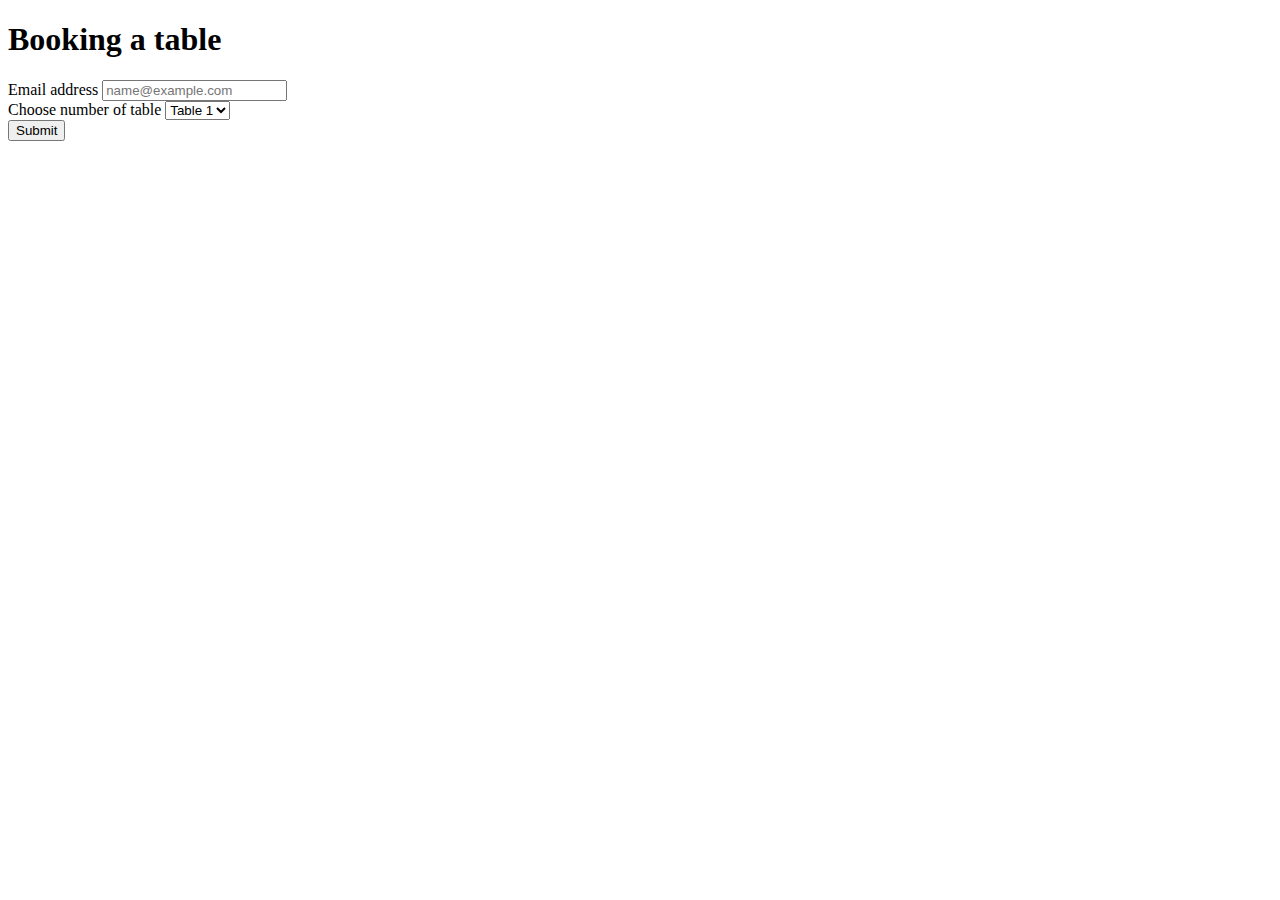
<file: form/index.html>
<!DOCTYPE html>
<html lang="en">
<head>
    <meta charset="UTF-8">
    <meta http-equiv="X-UA-Compatible" content="IE=edge">
    <meta name="viewport" content="width=device-width, initial-scale=1.0">
    <title>Form</title>
    <link href="https://cdn.jsdelivr.net/npm/bootstrap@5.0.2/dist/css/bootstrap.min.css" rel="stylesheet" integrity="sha384-EVSTQN3/azprG1Anm3QDgpJLIm9Nao0Yz1ztcQTwFspd3yD65VohhpuuCOmLASjC" crossorigin="anonymous">
</head>
<body>
    <div class="container">
        <div class="row d-flex justify-content-center mt-4">
            <div class="col-6">
                <h1>Booking a table</h1>
                <form action="">
                    <div class="mb-3">
                        <label for="exampleFormControlInput1" class="form-label">Email address</label>
                        <input type="email" class="form-control" id="exampleFormControlInput1" placeholder="name@example.com" required>
                    </div>
                    <div class="mb-3">
                        <label for="exampleFormControlTextarea1" class="form-label">Choose number of table</label>
                        <select class="form-select" aria-label="Default select example" required>
                            <option value="1" selected>Table 1</option>
                            <option value="2">Table 2</option>
                            <option value="3">Table 3</option>
                            <option value="4">Table 4</option>
                        </select>
                    </div>
                    <button class="btn btn-primary">Submit</button>
                </form>
            </div>
        </div>
    </div>
    <script src="https://cdn.jsdelivr.net/npm/@popperjs/core@2.9.2/dist/umd/popper.min.js" integrity="sha384-IQsoLXl5PILFhosVNubq5LC7Qb9DXgDA9i+tQ8Zj3iwWAwPtgFTxbJ8NT4GN1R8p" crossorigin="anonymous"></script>
    <script src="https://cdn.jsdelivr.net/npm/bootstrap@5.0.2/dist/js/bootstrap.min.js" integrity="sha384-cVKIPhGWiC2Al4u+LWgxfKTRIcfu0JTxR+EQDz/bgldoEyl4H0zUF0QKbrJ0EcQF" crossorigin="anonymous"></script>
<script src="https://cdn.jsdelivr.net/npm/bootstrap@5.0.2/dist/js/bootstrap.bundle.min.js" integrity="sha384-MrcW6ZMFYlzcLA8Nl+NtUVF0sA7MsXsP1UyJoMp4YLEuNSfAP+JcXn/tWtIaxVXM" crossorigin="anonymous"></script>
</body>
</html>
</file>
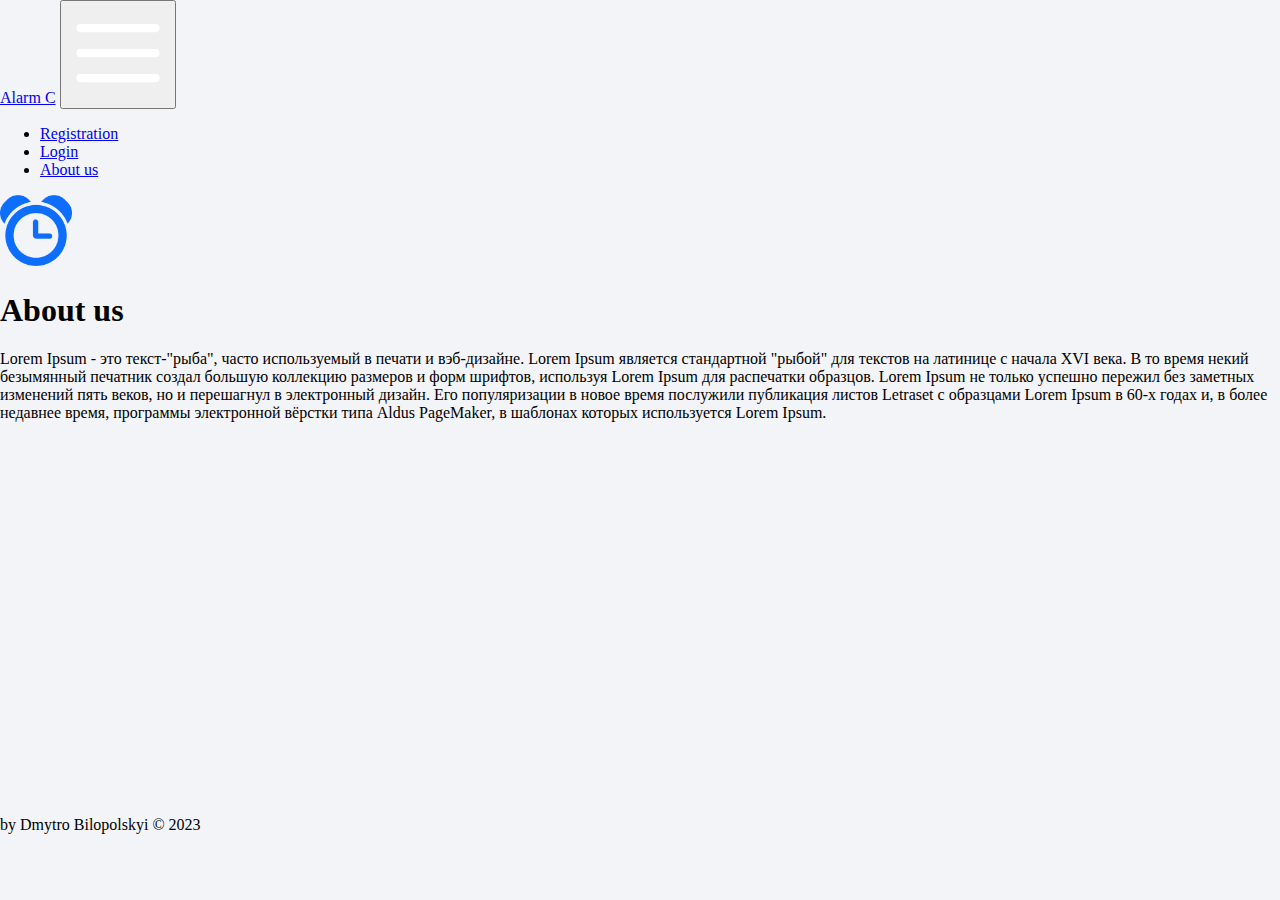
<file: lab1/about.html>
<!DOCTYPE html>
<html lang="en">
<head>
    <meta charset="UTF-8">
    <meta http-equiv="X-UA-Compatible" content="IE=edge">
    <meta name="viewport" content="width=device-width, initial-scale=1.0">
    <title>About</title>
    <link href="https://cdn.jsdelivr.net/npm/bootstrap@5.3.0-alpha1/dist/css/bootstrap.min.css" rel="stylesheet" integrity="sha384-GLhlTQ8iRABdZLl6O3oVMWSktQOp6b7In1Zl3/Jr59b6EGGoI1aFkw7cmDA6j6gD" crossorigin="anonymous">
    <link rel="stylesheet" href="css/style.css">
    <link rel="icon" href="img/alarm.png">
</head>
<body>
    <div class="content">
        <div class="inside-content">
            
            <nav class="navbar bg-primary navbar-expand-lg" data-bs-theme="dark">
                <div class="container">
                <a class="navbar-brand" href="#">Alarm C</a>
                <button class="navbar-toggler" type="button" data-bs-toggle="collapse" data-bs-target="#navbarNavDropdown" aria-controls="navbarNavDropdown" aria-expanded="false" aria-label="Toggle navigation">
                    <img src="img/menu.png" class="navbar-toggler-icon" alt="">
                </button>
                <div class="collapse navbar-collapse" id="navbarNavDropdown">
                    <ul class="navbar-nav">
                        <li class="nav-item">
                            <a class="nav-link" href="registration.html">Registration</a>
                        </li>
                        <li class="nav-item">
                            <a class="nav-link" href="login.html">Login</a>
                        </li>
                        <li class="nav-item">
                            <a class="nav-link active" aria-current="page" href="about.html">About us</a>
                        </li>
                    </ul>
                </div>
                </div>
            </nav>
            <div class="container">
                <div class="row mt-5">
                    <div class="col-12 text-center">
                        <img class="mb-4" src="img/alarm.png" alt="" width="72">
                        <h1>About us</h1>
                        <p>Lorem Ipsum - это текст-"рыба", часто используемый в печати и вэб-дизайне. Lorem Ipsum является стандартной "рыбой" для текстов на латинице с начала XVI века. В то время некий безымянный печатник создал большую коллекцию размеров и форм шрифтов, используя Lorem Ipsum для распечатки образцов. Lorem Ipsum не только успешно пережил без заметных изменений пять веков, но и перешагнул в электронный дизайн. Его популяризации в новое время послужили публикация листов Letraset с образцами Lorem Ipsum в 60-х годах и, в более недавнее время, программы электронной вёрстки типа Aldus PageMaker, в шаблонах которых используется Lorem Ipsum.</p>
                    </div>
                </div>
            </div>
        </div>
    </div>
    <footer class="footer text-center">
        <p class="mt-5 mb-3 text-muted">by Dmytro Bilopolskyi © 2023</p>
    </footer>
        
</body>
<script src="https://cdn.jsdelivr.net/npm/@popperjs/core@2.11.6/dist/umd/popper.min.js" integrity="sha384-oBqDVmMz9ATKxIep9tiCxS/Z9fNfEXiDAYTujMAeBAsjFuCZSmKbSSUnQlmh/jp3" crossorigin="anonymous"></script>
<script src="https://cdn.jsdelivr.net/npm/bootstrap@5.3.0-alpha1/dist/js/bootstrap.min.js" integrity="sha384-mQ93GR66B00ZXjt0YO5KlohRA5SY2XofN4zfuZxLkoj1gXtW8ANNCe9d5Y3eG5eD" crossorigin="anonymous"></script>
<script src="https://code.jquery.com/jquery-3.6.3.min.js" integrity="sha256-pvPw+upLPUjgMXY0G+8O0xUf+/Im1MZjXxxgOcBQBXU=" crossorigin="anonymous"></script>
<script src="js/main.js"></script>
</html>
</file>
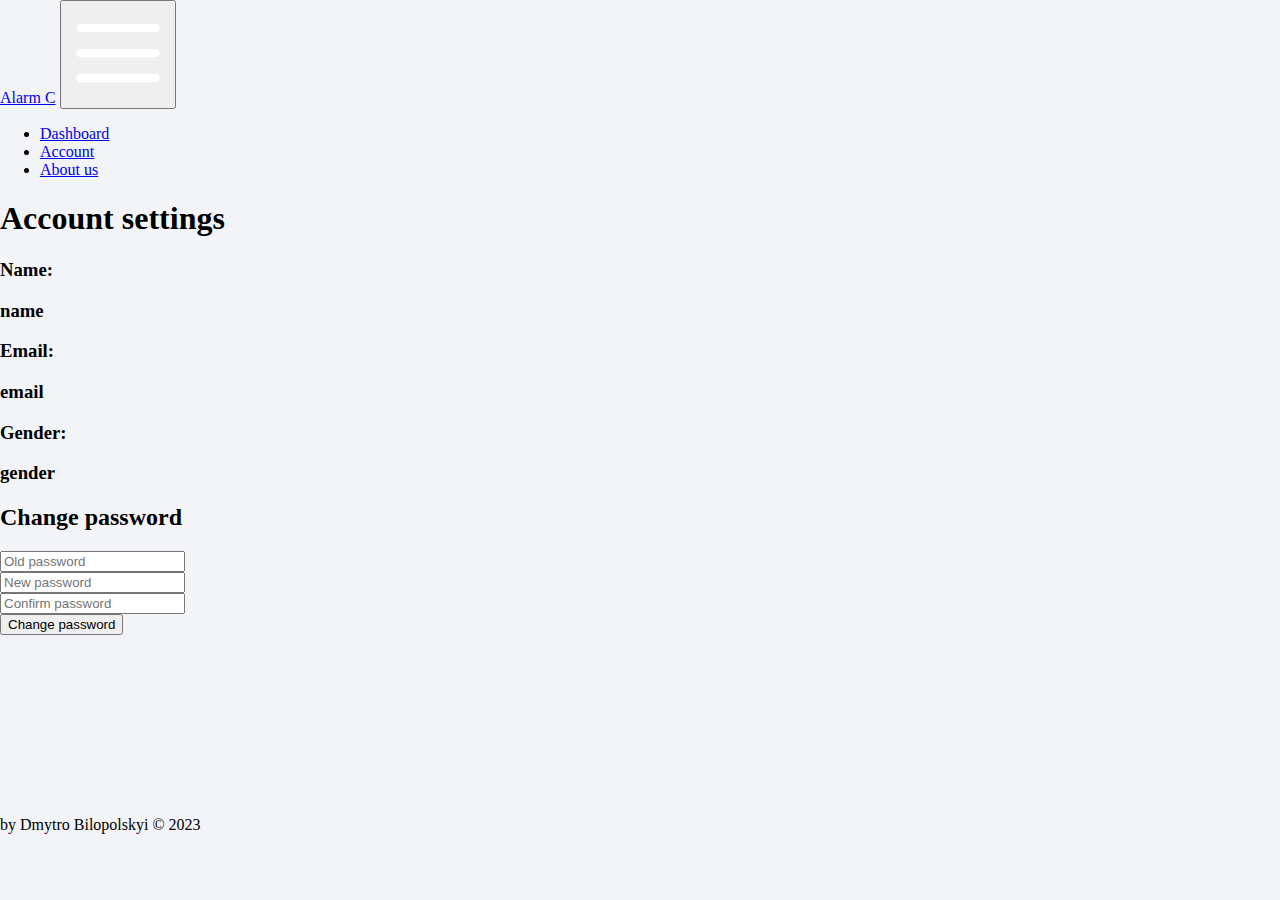
<file: lab1/account.html>
<!DOCTYPE html>
<html lang="en">
<head>
    <meta charset="UTF-8">
    <meta http-equiv="X-UA-Compatible" content="IE=edge">
    <meta name="viewport" content="width=device-width, initial-scale=1.0">
    <link href="https://cdn.jsdelivr.net/npm/bootstrap@5.3.0-alpha1/dist/css/bootstrap.min.css" rel="stylesheet" integrity="sha384-GLhlTQ8iRABdZLl6O3oVMWSktQOp6b7In1Zl3/Jr59b6EGGoI1aFkw7cmDA6j6gD" crossorigin="anonymous">
    <title>Account</title>
    <link rel="stylesheet" href="css/style.css">
    <link rel="icon" href="img/alarm.png">
</head>
<body>
    <div class="content">
        <div class="inside-content">
            
            <nav class="navbar bg-primary navbar-expand-lg" data-bs-theme="dark">
                <div class="container">
                <a class="navbar-brand" href="#">Alarm C</a>
                <button class="navbar-toggler" type="button" data-bs-toggle="collapse" data-bs-target="#navbarNavDropdown" aria-controls="navbarNavDropdown" aria-expanded="false" aria-label="Toggle navigation">
                    <img src="img/menu.png" class="navbar-toggler-icon" alt="">
                </button>
                <div class="collapse navbar-collapse" id="navbarNavDropdown">
                    <ul class="navbar-nav">
                        <li class="nav-item">
                            <a class="nav-link" href="dashboard.html">Dashboard</a>
                        </li>
                        <li class="nav-item">
                            <a class="nav-link active" aria-current="page"  href="account.html">Account</a>
                        </li>
                        <li class="nav-item">
                            <a class="nav-link" href="about.html">About us</a>
                        </li>
                    </ul>
                </div>
                </div>
            </nav>
            <div class="container-fluid">
                <div class="row mt-5 mb-4">
                    <div class="col-12 d-flex justify-content-center">
                        <h1>Account settings</h1>
                    </div>
                </div>
                <div class="row d-flex justify-content-center">
                    <div class="col-6">
                        <div class="row">
                            <div class="col-md-6">
                                <h3>Name:</h3>
                            </div>
                            <div class="col-md-6 d-flex justify-content-md-end">
                                <h3>name</h3>
                            </div>
                        </div>
                        <div class="row">
                            <div class="col-md-6">
                                <h3>Email:</h3>
                            </div>
                            <div class="col-md-6 d-flex justify-content-md-end">
                                <h3>email</h3>
                            </div>
                        </div>
                        <div class="row">
                            <div class="col-md-6">
                                <h3>Gender:</h3>
                            </div>
                            <div class="col-md-6 d-flex justify-content-md-end">
                                <h3>gender</h3>
                            </div>
                        </div>
                        <div class="row mt-5 mb-3">
                            <div class="col-12 d-flex justify-content-center">
                                <h2>Change password</h2>
                            </div>
                        </div>
                        <form action=""></form>
                            <div class="row">
                                <div class="col-lg-4">
                                    <div class="input-group mb-3">
                                        <input type="password" class="form-control" placeholder="Old password" min="8" max="16">
                                    </div>
                                </div>
                                <div class="col-lg-4">
                                    <div class="input-group mb-3">
                                        <input type="password" class="form-control" placeholder="New password" min="8" max="16">
                                    </div>
                                </div>
                                <div class="col-lg-4">
                                    <div class="input-group mb-3">
                                        <input type="password" class="form-control" placeholder="Confirm password" min="8" max="16">
                                    </div>
                                </div>
                            </div>
                            <div class="row">
                                <div class="col-12 d-flex justify-content-center">
                                    <button type="submit" class="btn btn-primary">Change password</button>
                                </div>
                            </div>
                        </form>
                    </div>
                </div>
                
            </div>
        </div>
    </div>
    <footer class="footer text-center">
        <p class="mt-5 mb-3 text-muted">by Dmytro Bilopolskyi © 2023</p>
    </footer>
</body>
<script src="https://cdn.jsdelivr.net/npm/@popperjs/core@2.11.6/dist/umd/popper.min.js" integrity="sha384-oBqDVmMz9ATKxIep9tiCxS/Z9fNfEXiDAYTujMAeBAsjFuCZSmKbSSUnQlmh/jp3" crossorigin="anonymous"></script>
<script src="https://cdn.jsdelivr.net/npm/bootstrap@5.3.0-alpha1/dist/js/bootstrap.min.js" integrity="sha384-mQ93GR66B00ZXjt0YO5KlohRA5SY2XofN4zfuZxLkoj1gXtW8ANNCe9d5Y3eG5eD" crossorigin="anonymous"></script>
<script src="https://code.jquery.com/jquery-3.6.3.min.js" integrity="sha256-pvPw+upLPUjgMXY0G+8O0xUf+/Im1MZjXxxgOcBQBXU=" crossorigin="anonymous"></script>
<script src="js/main.js"></script>
</html>
</file>
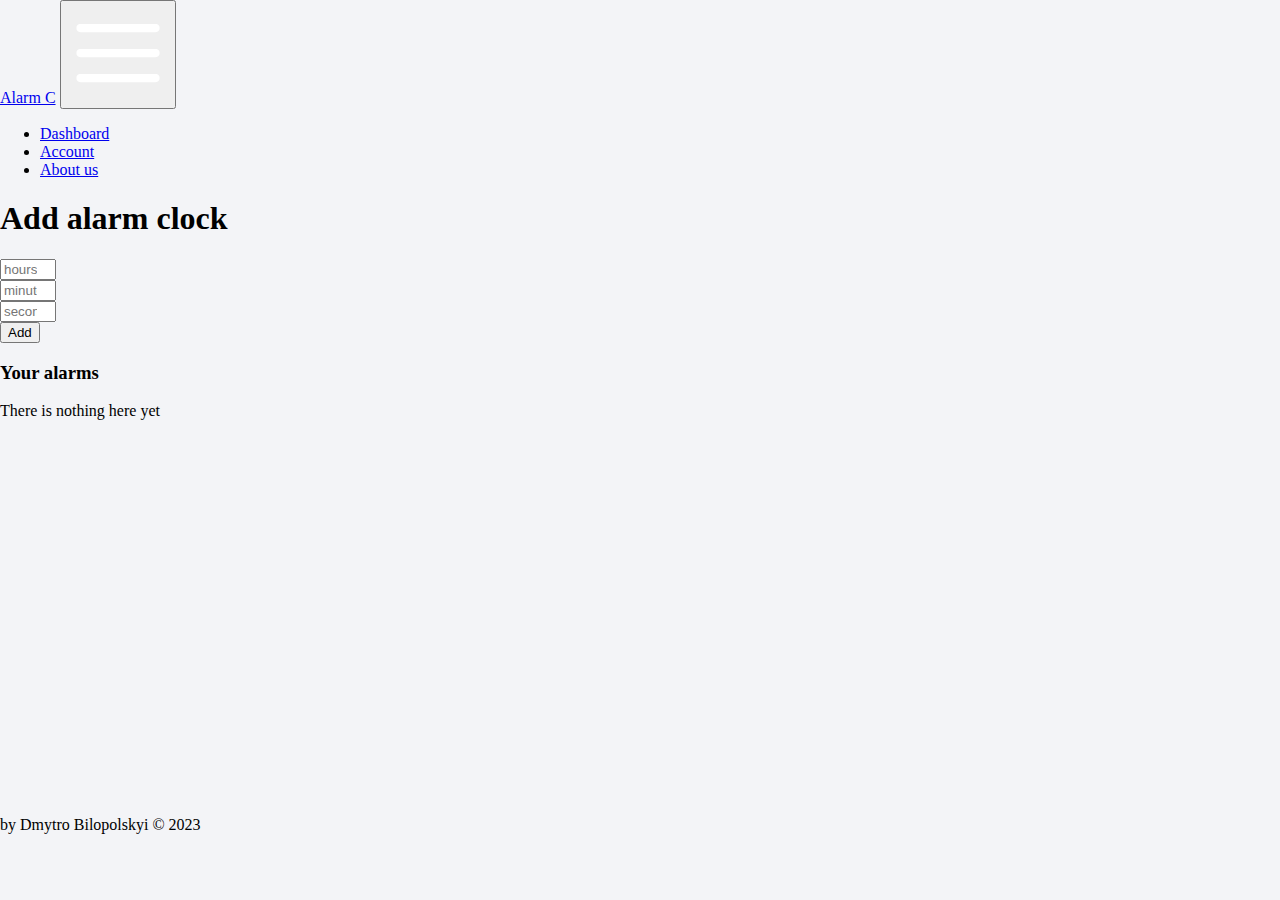
<file: lab1/dashboard.html>
<!DOCTYPE html>
<html lang="en">
<head>
    <meta charset="UTF-8">
    <meta http-equiv="X-UA-Compatible" content="IE=edge">
    <meta name="viewport" content="width=device-width, initial-scale=1.0">
    <link href="https://cdn.jsdelivr.net/npm/bootstrap@5.3.0-alpha1/dist/css/bootstrap.min.css" rel="stylesheet" integrity="sha384-GLhlTQ8iRABdZLl6O3oVMWSktQOp6b7In1Zl3/Jr59b6EGGoI1aFkw7cmDA6j6gD" crossorigin="anonymous">
    <title>Dashboard</title>
    <link rel="stylesheet" href="css/style.css">
    <link rel="icon" href="img/alarm.png">
</head>
<body>
    <div class="content">
        <div class="inside-content">
            
            <nav class="navbar bg-primary navbar-expand-lg" data-bs-theme="dark">
                <div class="container">
                <a class="navbar-brand" href="#">Alarm C</a>
                <button class="navbar-toggler" type="button" data-bs-toggle="collapse" data-bs-target="#navbarNavDropdown" aria-controls="navbarNavDropdown" aria-expanded="false" aria-label="Toggle navigation">
                    <img src="img/menu.png" class="navbar-toggler-icon" alt="">
                </button>
                <div class="collapse navbar-collapse" id="navbarNavDropdown">
                    <ul class="navbar-nav">
                        <li class="nav-item">
                            <a class="nav-link active" aria-current="page" href="dashboard.html">Dashboard</a>
                        </li>
                        <li class="nav-item">
                            <a class="nav-link" href="account.html">Account</a>
                        </li>
                        <li class="nav-item">
                            <a class="nav-link" href="about.html">About us</a>
                        </li>
                    </ul>
                </div>
                </div>
            </nav>
            <div class="container-fluid">
                <div class="row mt-5 mb-3">
                    <div class="col-12 d-flex justify-content-center">
                        <h1>Add alarm clock</h1>
                    </div>
                </div>
                <form action="">
                    <div class="row d-flex align-items-center flex-column">
                        <div class="col-md-6 col-8">
                            <div class="row d-flex justify-content-end">
                                <div class="col-lg-4">
                                    <div class="input-group mb-3">
                                        <input type="number" class="form-control" placeholder="hours" min="0" max="24">
                                    </div>
                                </div>
                                <div class="col-lg-4">
                                    <div class="input-group mb-3">
                                        <input type="number" class="form-control" placeholder="minutes" min="0" max="60">
                                      </div>
                                </div>
                                <div class="col-lg-4">
                                    <div class="input-group mb-3">
                                        <input type="number" class="form-control" placeholder="seconds" min="0" max="60">
                                      </div>
                                </div>
                            </div>
                        </div>
                        <div class="col-3 d-flex justify-content-center">
                            <button type="submit" class="btn btn-primary">Add</button>
                        </div>
                    </div>
                </form>
                <div class="row mt-5">
                    <div class="col-12 text-center">
                        <h3 class="mb-5">Your alarms</h3>
                        <p>There is nothing here yet</p>
                    </div>
                </div>
            </div>
        </div>
    </div>
    <footer class="footer text-center">
        <p class="mt-5 mb-3 text-muted">by Dmytro Bilopolskyi © 2023</p>
    </footer>
</body>
<script src="https://cdn.jsdelivr.net/npm/@popperjs/core@2.11.6/dist/umd/popper.min.js" integrity="sha384-oBqDVmMz9ATKxIep9tiCxS/Z9fNfEXiDAYTujMAeBAsjFuCZSmKbSSUnQlmh/jp3" crossorigin="anonymous"></script>
<script src="https://cdn.jsdelivr.net/npm/bootstrap@5.3.0-alpha1/dist/js/bootstrap.min.js" integrity="sha384-mQ93GR66B00ZXjt0YO5KlohRA5SY2XofN4zfuZxLkoj1gXtW8ANNCe9d5Y3eG5eD" crossorigin="anonymous"></script>
<script src="https://code.jquery.com/jquery-3.6.3.min.js" integrity="sha256-pvPw+upLPUjgMXY0G+8O0xUf+/Im1MZjXxxgOcBQBXU=" crossorigin="anonymous"></script>
<script src="js/main.js"></script>
</html>
</file>
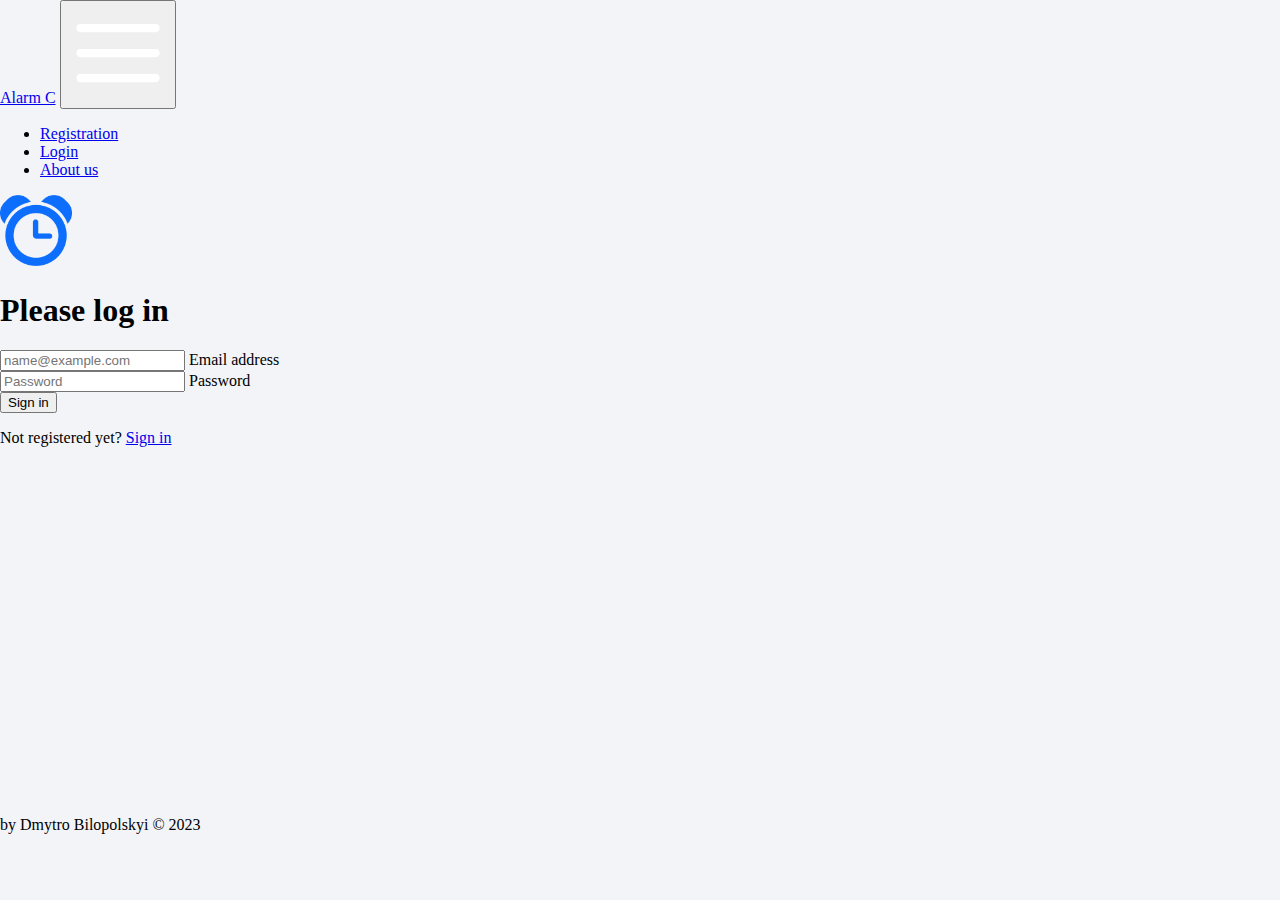
<file: lab1/login.html>
<!DOCTYPE html>
<html lang="en">
<head>
    <meta charset="UTF-8">
    <meta http-equiv="X-UA-Compatible" content="IE=edge">
    <meta name="viewport" content="width=device-width, initial-scale=1.0">
    <title>Login</title>
    <link href="https://cdn.jsdelivr.net/npm/bootstrap@5.3.0-alpha1/dist/css/bootstrap.min.css" rel="stylesheet" integrity="sha384-GLhlTQ8iRABdZLl6O3oVMWSktQOp6b7In1Zl3/Jr59b6EGGoI1aFkw7cmDA6j6gD" crossorigin="anonymous">
    <link rel="stylesheet" href="css/style.css">
    <link rel="icon" href="img/alarm.png">
</head>
<body>
    <div class="content">
        <div class="inside-content">
            
            <nav class="navbar bg-primary navbar-expand-lg" data-bs-theme="dark">
                <div class="container">
                <a class="navbar-brand" href="#">Alarm C</a>
                <button class="navbar-toggler" type="button" data-bs-toggle="collapse" data-bs-target="#navbarNavDropdown" aria-controls="navbarNavDropdown" aria-expanded="false" aria-label="Toggle navigation">
                    <img src="img/menu.png" class="navbar-toggler-icon" alt="">
                </button>
                <div class="collapse navbar-collapse" id="navbarNavDropdown">
                    <ul class="navbar-nav">
                        <li class="nav-item">
                            <a class="nav-link" href="registration.html">Registration</a>
                        </li>
                        <li class="nav-item">
                            <a class="nav-link active" aria-current="page" href="login.html">Login</a>
                        </li>
                        <li class="nav-item">
                            <a class="nav-link" href="about.html">About us</a>
                        </li>
                    </ul>
                </div>
                </div>
            </nav>
            <div class="container mt-5">
                <div class="row d-flex justify-content-center">
                    <div class="col-lg-4 col-md-6 col-sm-8">
                        <form class="text-center" action="dashboard.html">
                            <img class="mb-4" src="img/alarm.png" alt="" width="72">
                            <h1 class="h3 mb-3 fw-normal">Please log in</h1>
                    
                            <div class="form-floating">
                                <input type="email" class="form-control" id="floatingInput" placeholder="name@example.com">
                                <label for="floatingInput">Email address</label>
                            </div>
                            <div class="form-floating">
                                <input type="password" class="form-control" id="floatingPassword" placeholder="Password">
                                <label for="floatingPassword">Password</label>
                            </div>
                            <button class="w-100 btn btn-lg btn-primary mt-3" type="submit">Sign in</button>
                            <p>Not registered yet? <a href="registration.html">Sign in</a></p>
                            </form>
                    </div>
                </div>
            </div>
        </div>
    </div>
    <footer class="footer text-center">
        <p class="mt-5 mb-3 text-muted">by Dmytro Bilopolskyi © 2023</p>
    </footer>
        
</body>
<script src="https://cdn.jsdelivr.net/npm/@popperjs/core@2.11.6/dist/umd/popper.min.js" integrity="sha384-oBqDVmMz9ATKxIep9tiCxS/Z9fNfEXiDAYTujMAeBAsjFuCZSmKbSSUnQlmh/jp3" crossorigin="anonymous"></script>
<script src="https://cdn.jsdelivr.net/npm/bootstrap@5.3.0-alpha1/dist/js/bootstrap.min.js" integrity="sha384-mQ93GR66B00ZXjt0YO5KlohRA5SY2XofN4zfuZxLkoj1gXtW8ANNCe9d5Y3eG5eD" crossorigin="anonymous"></script>
<script src="https://code.jquery.com/jquery-3.6.3.min.js" integrity="sha256-pvPw+upLPUjgMXY0G+8O0xUf+/Im1MZjXxxgOcBQBXU=" crossorigin="anonymous"></script>
<script src="js/main.js"></script>
</html>
</file>
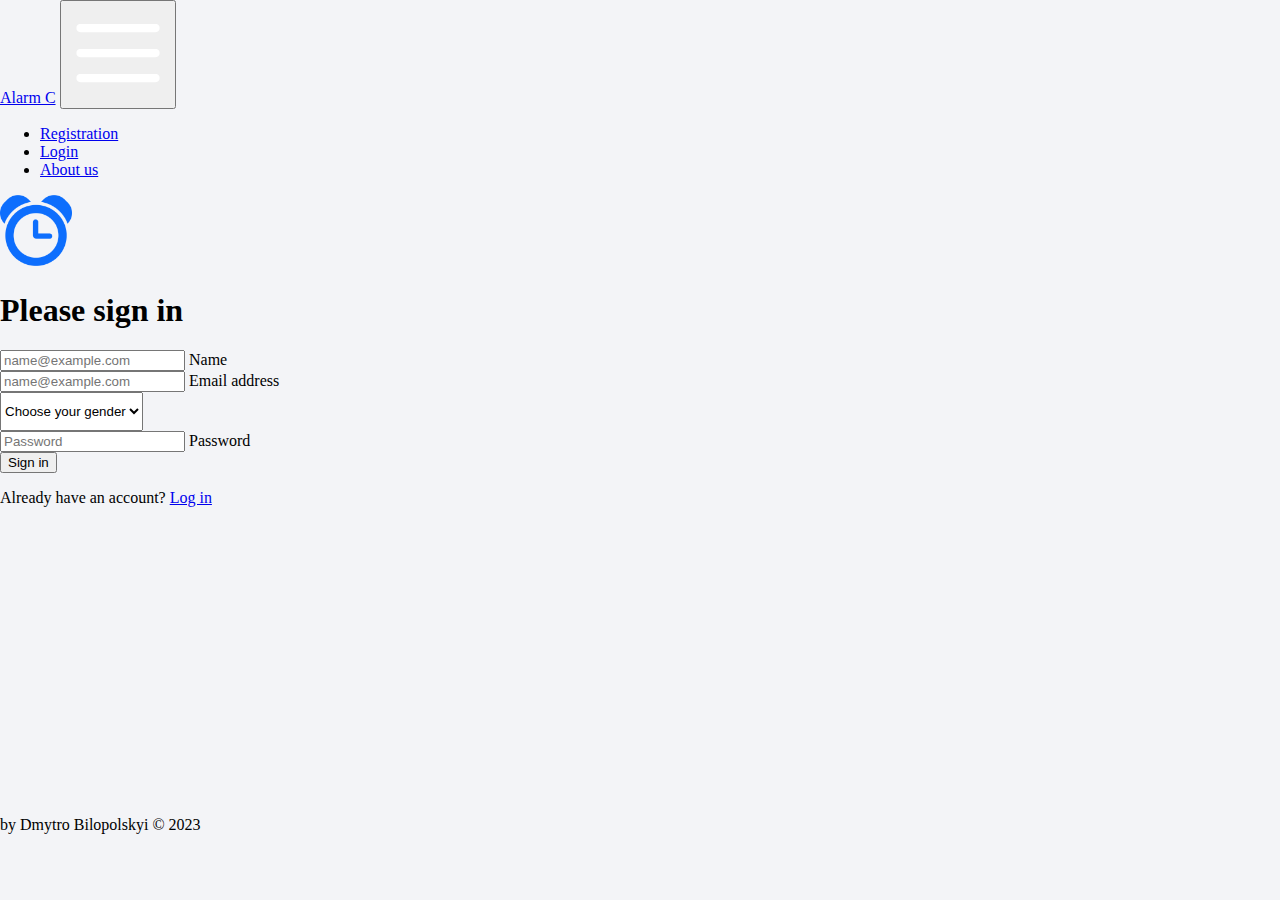
<file: lab1/registration.html>
<!DOCTYPE html>
<html lang="en">
<head>
    <meta charset="UTF-8">
    <meta http-equiv="X-UA-Compatible" content="IE=edge">
    <meta name="viewport" content="width=device-width, initial-scale=1.0">
    <title>Registration</title>
    <link href="https://cdn.jsdelivr.net/npm/bootstrap@5.3.0-alpha1/dist/css/bootstrap.min.css" rel="stylesheet" integrity="sha384-GLhlTQ8iRABdZLl6O3oVMWSktQOp6b7In1Zl3/Jr59b6EGGoI1aFkw7cmDA6j6gD" crossorigin="anonymous">
    <link rel="stylesheet" href="css/style.css">
    <link rel="icon" href="img/alarm.png">
</head>
<body>
    <div class="content">
        <div class="inside-content">
            
            <nav class="navbar bg-primary navbar-expand-lg" data-bs-theme="dark">
                <div class="container">
                <a class="navbar-brand" href="#">Alarm C</a>
                <button class="navbar-toggler" type="button" data-bs-toggle="collapse" data-bs-target="#navbarNavDropdown" aria-controls="navbarNavDropdown" aria-expanded="false" aria-label="Toggle navigation">
                    <img src="img/menu.png" class="navbar-toggler-icon" alt="">
                </button>
                <div class="collapse navbar-collapse" id="navbarNavDropdown">
                    <ul class="navbar-nav">
                        <li class="nav-item">
                            <a class="nav-link active" aria-current="page" href="registration.html">Registration</a>
                        </li>
                        <li class="nav-item">
                            <a class="nav-link" href="login.html">Login</a>
                        </li>
                        <li class="nav-item">
                            <a class="nav-link" href="about.html">About us</a>
                        </li>
                    </ul>
                </div>
                </div>
            </nav>
            <div class="container mt-5">
                
                <div class="row d-flex justify-content-center">
                    <div class="col-lg-4 col-md-6 col-sm-8">
                        <form class="text-center" action="dashboard.html">
                            <img class="mb-4" src="img/alarm.png" alt="" width="72">
                            <h1 class="h3 mb-3 fw-normal">Please sign in</h1>
                            <div class="form-floating">
                                <input type="text" class="form-control" id="name" placeholder="name@example.com">
                                <label for="name">Name</label>
                            </div>
                            <div class="form-floating">
                                <input type="email" class="form-control" id="floatingInput" placeholder="name@example.com">
                                <label for="floatingInput">Email address</label>
                            </div>
                            <div class="form-floating">
                                <select class="form-select registration-select" aria-label="Default select example">
                                    <option selected>Choose your gender</option>
                                    <option value="1">Man</option>
                                    <option value="2">Woman</option>
                                  </select>
                            </div>
                            <div class="form-floating">
                                <input type="password" class="form-control" id="floatingPassword" placeholder="Password">
                                <label for="floatingPassword">Password</label>
                            </div>
                            <button class="w-100 btn btn-lg btn-primary mt-3" type="submit">Sign in</button>
                            <p>Already have an account? <a href="login.html">Log in</a></p>
                            </form>
                    </div>
                </div>
            </div>
        
        </div>
    </div>
    <footer class="footer text-center">
        <p class="mt-5 mb-3 text-muted">by Dmytro Bilopolskyi © 2023</p>
    </footer>
        
</body>
<script src="https://cdn.jsdelivr.net/npm/@popperjs/core@2.11.6/dist/umd/popper.min.js" integrity="sha384-oBqDVmMz9ATKxIep9tiCxS/Z9fNfEXiDAYTujMAeBAsjFuCZSmKbSSUnQlmh/jp3" crossorigin="anonymous"></script>
<script src="https://cdn.jsdelivr.net/npm/bootstrap@5.3.0-alpha1/dist/js/bootstrap.min.js" integrity="sha384-mQ93GR66B00ZXjt0YO5KlohRA5SY2XofN4zfuZxLkoj1gXtW8ANNCe9d5Y3eG5eD" crossorigin="anonymous"></script>
<script src="https://code.jquery.com/jquery-3.6.3.min.js" integrity="sha256-pvPw+upLPUjgMXY0G+8O0xUf+/Im1MZjXxxgOcBQBXU=" crossorigin="anonymous"></script>
<script src="js/main.js"></script>
</html>
</file>
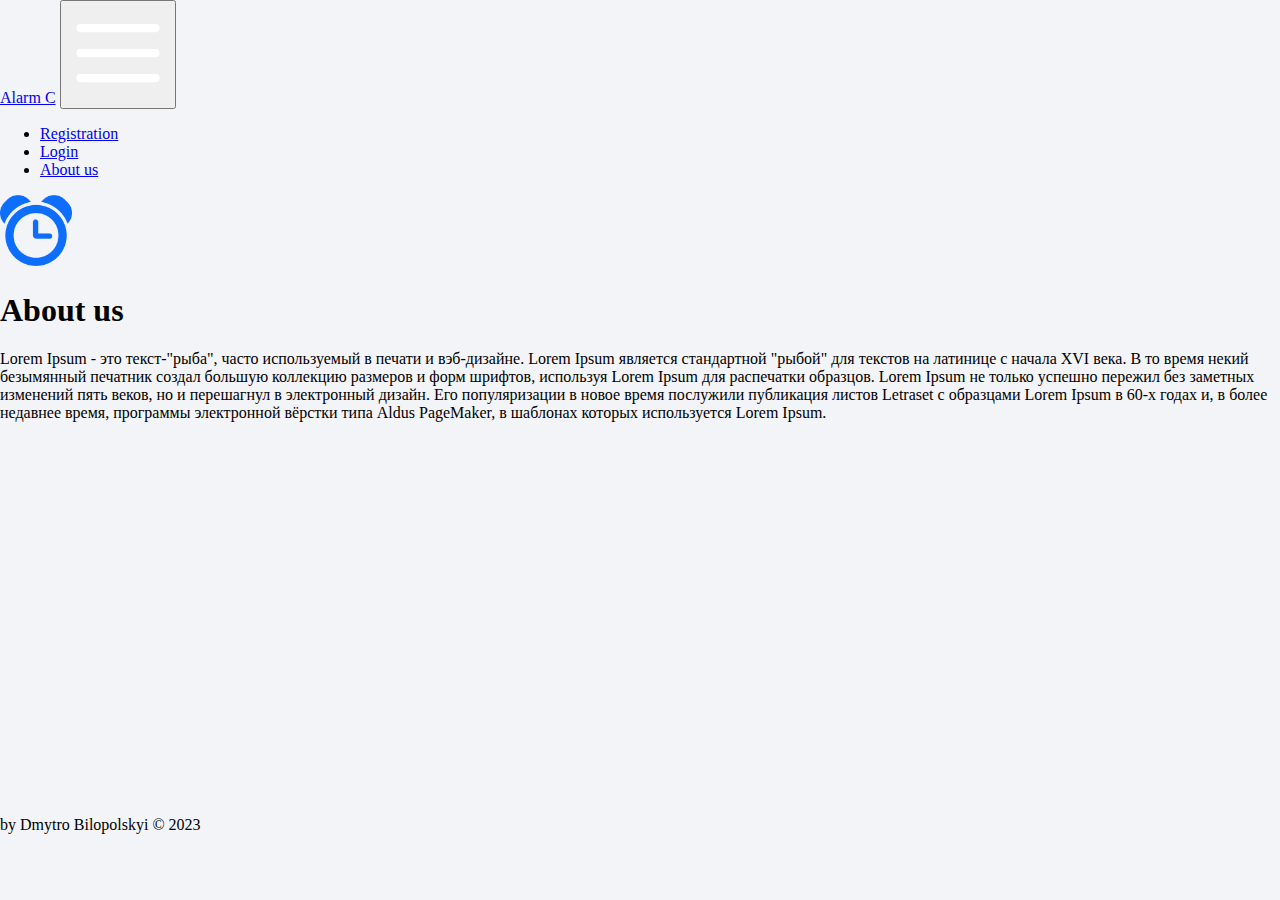
<file: lab2/about.html>
<!DOCTYPE html>
<html lang="en">
<head>
    <meta charset="UTF-8">
    <meta http-equiv="X-UA-Compatible" content="IE=edge">
    <meta name="viewport" content="width=device-width, initial-scale=1.0">
    <title>About</title>
    <link href="https://cdn.jsdelivr.net/npm/bootstrap@5.3.0-alpha1/dist/css/bootstrap.min.css" rel="stylesheet" integrity="sha384-GLhlTQ8iRABdZLl6O3oVMWSktQOp6b7In1Zl3/Jr59b6EGGoI1aFkw7cmDA6j6gD" crossorigin="anonymous">
    <link rel="stylesheet" href="css/style.css">
    <link rel="icon" href="img/alarm.png">
</head>
<body>
    <div class="content">
        <div class="inside-content">
            
            <nav class="navbar bg-primary navbar-expand-lg" data-bs-theme="dark">
                <div class="container">
                <a class="navbar-brand" href="#">Alarm C</a>
                <button class="navbar-toggler" type="button" data-bs-toggle="collapse" data-bs-target="#navbarNavDropdown" aria-controls="navbarNavDropdown" aria-expanded="false" aria-label="Toggle navigation">
                    <img src="img/menu.png" class="navbar-toggler-icon" alt="">
                </button>
                <div class="collapse navbar-collapse" id="navbarNavDropdown">
                    <ul class="navbar-nav">
                        <li class="nav-item">
                            <a class="nav-link" href="registration.html">Registration</a>
                        </li>
                        <li class="nav-item">
                            <a class="nav-link" href="login.html">Login</a>
                        </li>
                        <li class="nav-item">
                            <a class="nav-link active" aria-current="page" href="about.html">About us</a>
                        </li>
                    </ul>
                </div>
                </div>
            </nav>
            <div class="container">
                <div class="row mt-5">
                    <div class="col-12 text-center">
                        <img class="mb-4" src="img/alarm.png" alt="" width="72">
                        <h1>About us</h1>
                        <p>Lorem Ipsum - это текст-"рыба", часто используемый в печати и вэб-дизайне. Lorem Ipsum является стандартной "рыбой" для текстов на латинице с начала XVI века. В то время некий безымянный печатник создал большую коллекцию размеров и форм шрифтов, используя Lorem Ipsum для распечатки образцов. Lorem Ipsum не только успешно пережил без заметных изменений пять веков, но и перешагнул в электронный дизайн. Его популяризации в новое время послужили публикация листов Letraset с образцами Lorem Ipsum в 60-х годах и, в более недавнее время, программы электронной вёрстки типа Aldus PageMaker, в шаблонах которых используется Lorem Ipsum.</p>
                    </div>
                </div>
            </div>
        </div>
    </div>
    <footer class="footer text-center">
        <p class="mt-5 mb-3 text-muted">by Dmytro Bilopolskyi © 2023</p>
    </footer>
        
</body>
<script src="https://cdn.jsdelivr.net/npm/@popperjs/core@2.11.6/dist/umd/popper.min.js" integrity="sha384-oBqDVmMz9ATKxIep9tiCxS/Z9fNfEXiDAYTujMAeBAsjFuCZSmKbSSUnQlmh/jp3" crossorigin="anonymous"></script>
<script src="https://cdn.jsdelivr.net/npm/bootstrap@5.3.0-alpha1/dist/js/bootstrap.min.js" integrity="sha384-mQ93GR66B00ZXjt0YO5KlohRA5SY2XofN4zfuZxLkoj1gXtW8ANNCe9d5Y3eG5eD" crossorigin="anonymous"></script>
<script src="https://code.jquery.com/jquery-3.6.3.min.js" integrity="sha256-pvPw+upLPUjgMXY0G+8O0xUf+/Im1MZjXxxgOcBQBXU=" crossorigin="anonymous"></script>
<script src="js/view.js"></script>
</html>
</file>
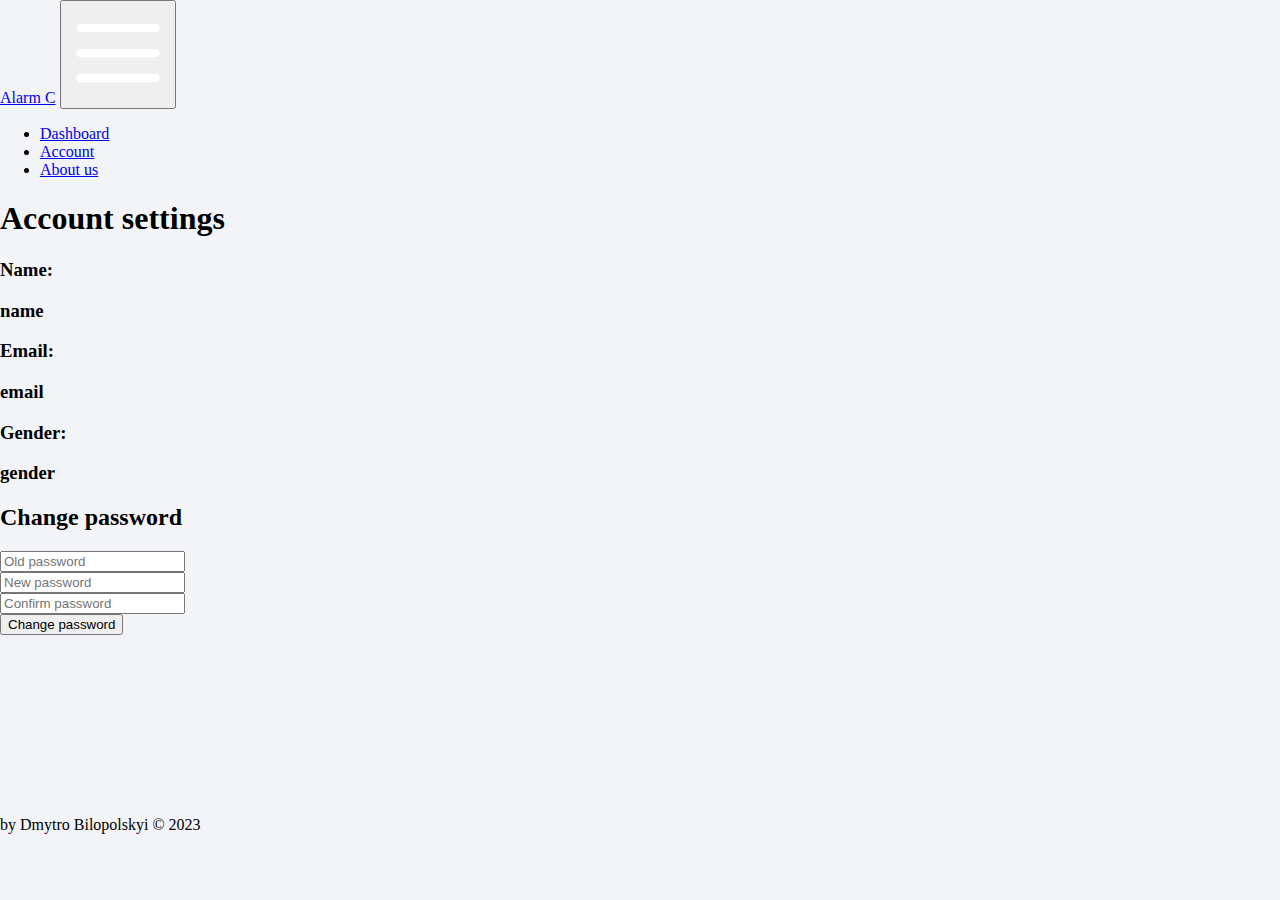
<file: lab2/account.html>
<!DOCTYPE html>
<html lang="en">
<head>
    <meta charset="UTF-8">
    <meta http-equiv="X-UA-Compatible" content="IE=edge">
    <meta name="viewport" content="width=device-width, initial-scale=1.0">
    <link href="https://cdn.jsdelivr.net/npm/bootstrap@5.3.0-alpha1/dist/css/bootstrap.min.css" rel="stylesheet" integrity="sha384-GLhlTQ8iRABdZLl6O3oVMWSktQOp6b7In1Zl3/Jr59b6EGGoI1aFkw7cmDA6j6gD" crossorigin="anonymous">
    <title>Account</title>
    <link rel="stylesheet" href="css/style.css">
    <link rel="icon" href="img/alarm.png">
</head>
<body>
    <div class="content">
        <div class="inside-content">
            
            <nav class="navbar bg-primary navbar-expand-lg" data-bs-theme="dark">
                <div class="container">
                <a class="navbar-brand" href="#">Alarm C</a>
                <button class="navbar-toggler" type="button" data-bs-toggle="collapse" data-bs-target="#navbarNavDropdown" aria-controls="navbarNavDropdown" aria-expanded="false" aria-label="Toggle navigation">
                    <img src="img/menu.png" class="navbar-toggler-icon" alt="">
                </button>
                <div class="collapse navbar-collapse" id="navbarNavDropdown">
                    <ul class="navbar-nav">
                        <li class="nav-item">
                            <a class="nav-link" href="dashboard.html">Dashboard</a>
                        </li>
                        <li class="nav-item">
                            <a class="nav-link active" aria-current="page"  href="account.html">Account</a>
                        </li>
                        <li class="nav-item">
                            <a class="nav-link" href="about.html">About us</a>
                        </li>
                    </ul>
                </div>
                </div>
            </nav>
            <div class="container-fluid">
                <div class="row mt-5 mb-4">
                    <div class="col-12 d-flex justify-content-center">
                        <h1>Account settings</h1>
                    </div>
                </div>
                <div class="row d-flex justify-content-center">
                    <div class="col-6">
                        <div class="row">
                            <div class="col-md-6">
                                <h3>Name:</h3>
                            </div>
                            <div class="col-md-6 d-flex justify-content-md-end">
                                <h3>name</h3>
                            </div>
                        </div>
                        <div class="row">
                            <div class="col-md-6">
                                <h3>Email:</h3>
                            </div>
                            <div class="col-md-6 d-flex justify-content-md-end">
                                <h3>email</h3>
                            </div>
                        </div>
                        <div class="row">
                            <div class="col-md-6">
                                <h3>Gender:</h3>
                            </div>
                            <div class="col-md-6 d-flex justify-content-md-end">
                                <h3>gender</h3>
                            </div>
                        </div>
                        <div class="row mt-5 mb-3">
                            <div class="col-12 d-flex justify-content-center">
                                <h2>Change password</h2>
                            </div>
                        </div>
                        <form action=""></form>
                            <div class="row">
                                <div class="col-lg-4">
                                    <div class="input-group mb-3">
                                        <input type="password" class="form-control" placeholder="Old password" min="8" max="16">
                                    </div>
                                </div>
                                <div class="col-lg-4">
                                    <div class="input-group mb-3">
                                        <input type="password" class="form-control" placeholder="New password" min="8" max="16">
                                    </div>
                                </div>
                                <div class="col-lg-4">
                                    <div class="input-group mb-3">
                                        <input type="password" class="form-control" placeholder="Confirm password" min="8" max="16">
                                    </div>
                                </div>
                            </div>
                            <div class="row">
                                <div class="col-12 d-flex justify-content-center">
                                    <button type="submit" class="btn btn-primary">Change password</button>
                                </div>
                            </div>
                        </form>
                    </div>
                </div>
                
            </div>
        </div>
    </div>
    <footer class="footer text-center">
        <p class="mt-5 mb-3 text-muted">by Dmytro Bilopolskyi © 2023</p>
    </footer>
</body>
<script src="https://cdn.jsdelivr.net/npm/@popperjs/core@2.11.6/dist/umd/popper.min.js" integrity="sha384-oBqDVmMz9ATKxIep9tiCxS/Z9fNfEXiDAYTujMAeBAsjFuCZSmKbSSUnQlmh/jp3" crossorigin="anonymous"></script>
<script src="https://cdn.jsdelivr.net/npm/bootstrap@5.3.0-alpha1/dist/js/bootstrap.min.js" integrity="sha384-mQ93GR66B00ZXjt0YO5KlohRA5SY2XofN4zfuZxLkoj1gXtW8ANNCe9d5Y3eG5eD" crossorigin="anonymous"></script>
<script src="https://code.jquery.com/jquery-3.6.3.min.js" integrity="sha256-pvPw+upLPUjgMXY0G+8O0xUf+/Im1MZjXxxgOcBQBXU=" crossorigin="anonymous"></script>
<script src="js/view.js"></script>
</html>
</file>
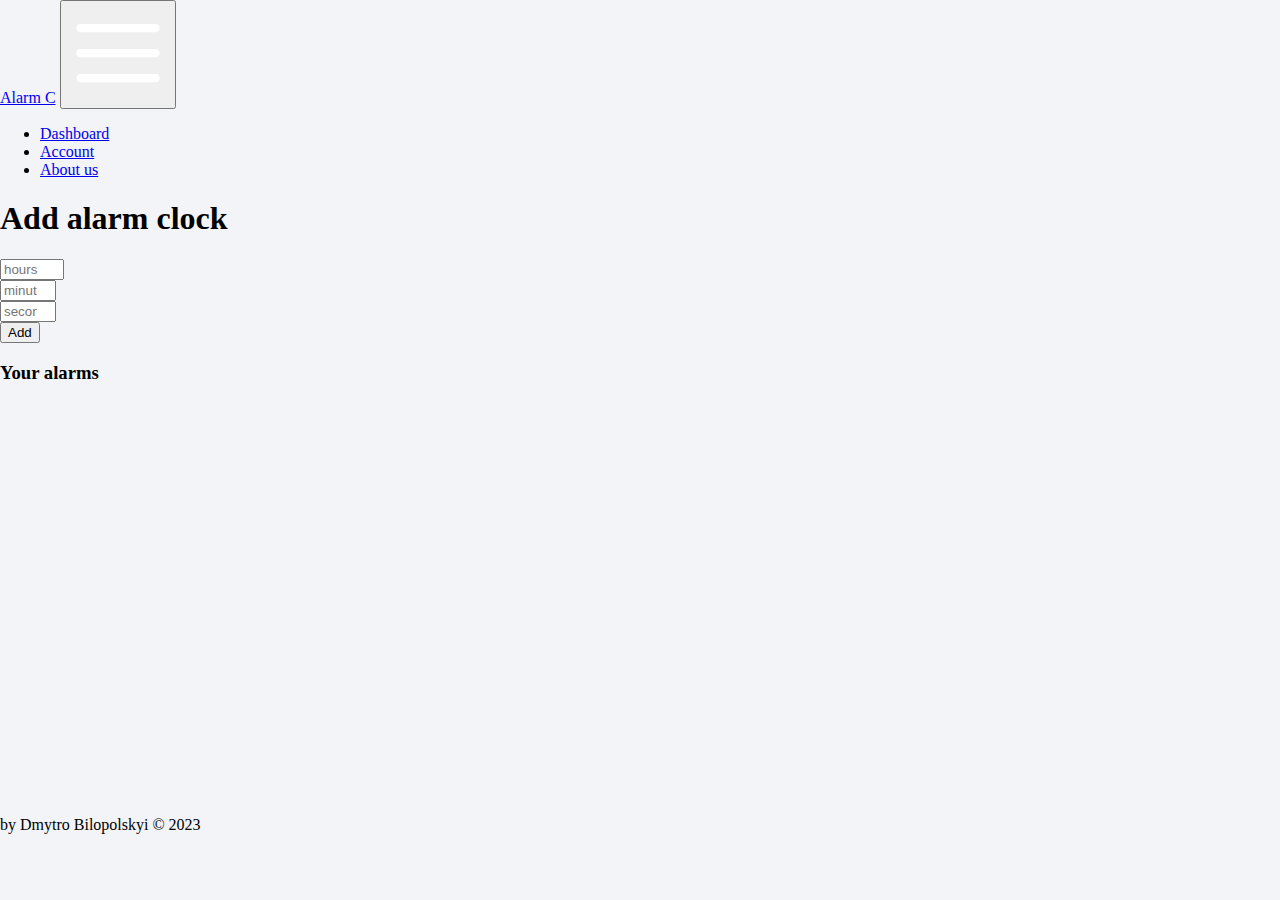
<file: lab2/dashboard.html>
<!DOCTYPE html>
<html lang="en">
<head>
    <meta charset="UTF-8">
    <meta http-equiv="X-UA-Compatible" content="IE=edge">
    <meta name="viewport" content="width=device-width, initial-scale=1.0">
    <link href="https://cdn.jsdelivr.net/npm/bootstrap@5.3.0-alpha1/dist/css/bootstrap.min.css" rel="stylesheet" integrity="sha384-GLhlTQ8iRABdZLl6O3oVMWSktQOp6b7In1Zl3/Jr59b6EGGoI1aFkw7cmDA6j6gD" crossorigin="anonymous">
    <title>Dashboard</title>
    <link rel="stylesheet" href="css/style.css">
    <link rel="icon" href="img/alarm.png">
</head>
<body>
    <div class="content">
        <div class="inside-content">
            
            <nav class="navbar bg-primary navbar-expand-lg" data-bs-theme="dark">
                <div class="container">
                <a class="navbar-brand" href="#">Alarm C</a>
                <button class="navbar-toggler" type="button" data-bs-toggle="collapse" data-bs-target="#navbarNavDropdown" aria-controls="navbarNavDropdown" aria-expanded="false" aria-label="Toggle navigation">
                    <img src="img/menu.png" class="navbar-toggler-icon" alt="">
                </button>
                <div class="collapse navbar-collapse" id="navbarNavDropdown">
                    <ul class="navbar-nav">
                        <li class="nav-item">
                            <a class="nav-link active" aria-current="page" href="dashboard.html">Dashboard</a>
                        </li>
                        <li class="nav-item">
                            <a class="nav-link" href="account.html">Account</a>
                        </li>
                        <li class="nav-item">
                            <a class="nav-link" href="about.html">About us</a>
                        </li>
                    </ul>
                </div>
                </div>
            </nav>
            <div class="container-fluid">
                <div class="row mt-5 mb-3">
                    <div class="col-12 d-flex justify-content-center">
                        <h1>Add alarm clock</h1>
                    </div>
                </div>
                <div class="row d-flex align-items-center flex-column">
                    <div class="col-md-6 col-8">
                        <div class="row d-flex justify-content-end">
                            <div class="col-lg-4">
                                <div class="input-group mb-3">
                                    <input type="number" class="form-control" id="timer-hours" placeholder="hours" min="0" max="100">
                                </div>
                            </div>
                            <div class="col-lg-4">
                                <div class="input-group mb-3">
                                    <input type="number" class="form-control" id="timer-minutes" placeholder="minutes" min="0" max="60">
                                    </div>
                            </div>
                            <div class="col-lg-4">
                                <div class="input-group mb-3">
                                    <input type="number" class="form-control" id="timer-seconds" placeholder="seconds" min="0" max="60">
                                </div>
                            </div>
                        </div>
                    </div>
                    <div class="col-3 d-flex justify-content-center">
                        <button class="btn btn-primary" id="add-timer">Add</button>
                    </div>
                </div>
                
                <div class="row mt-5" id="timer">
                    <div class="col-12 text-center">
                        <h3 class="mb-5">Your alarms</h3>
                        <div class="row d-flex align-items-center flex-column">
                            <div class="col-md-6 col-8">
                                <div class="row">
                                    <div class="col-4">
                                        <input class="timer-input" id="hours" type="text" disabled value="">
                                    </div>
                                    <div class="col-4">
                                        <input class="timer-input" id="minutes" type="text" disabled value="">
                                    </div>
                                    <div class="col-4">
                                        <input class="timer-input" id="seconds" type="text" disabled value="">
                                    </div>
                                </div>
                            </div>
                        </div>
                    </div>
                </div>
            </div>
        </div>
    </div>
    <footer class="footer text-center">
        <p class="mt-5 mb-3 text-muted">by Dmytro Bilopolskyi © 2023</p>
    </footer>
</body>
<script src="https://cdn.jsdelivr.net/npm/@popperjs/core@2.11.6/dist/umd/popper.min.js" integrity="sha384-oBqDVmMz9ATKxIep9tiCxS/Z9fNfEXiDAYTujMAeBAsjFuCZSmKbSSUnQlmh/jp3" crossorigin="anonymous"></script>
<script src="https://cdn.jsdelivr.net/npm/bootstrap@5.3.0-alpha1/dist/js/bootstrap.min.js" integrity="sha384-mQ93GR66B00ZXjt0YO5KlohRA5SY2XofN4zfuZxLkoj1gXtW8ANNCe9d5Y3eG5eD" crossorigin="anonymous"></script>
<script src="https://code.jquery.com/jquery-3.6.3.min.js" integrity="sha256-pvPw+upLPUjgMXY0G+8O0xUf+/Im1MZjXxxgOcBQBXU=" crossorigin="anonymous"></script>
<script src="js/model.js"></script>
<script src="js/view.js"></script>
<script src="js/controller.js"></script>
</html>
</file>
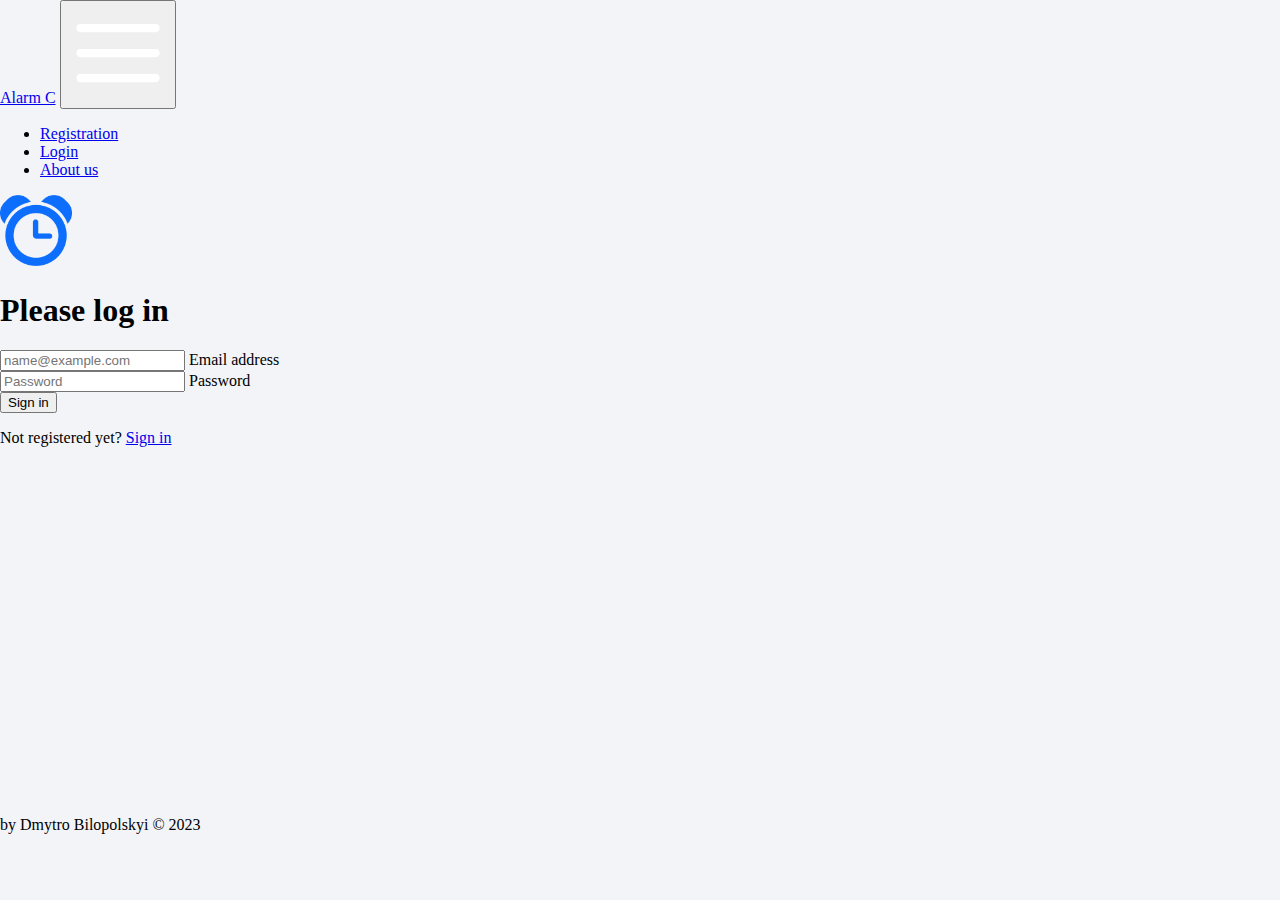
<file: lab2/login.html>
<!DOCTYPE html>
<html lang="en">
<head>
    <meta charset="UTF-8">
    <meta http-equiv="X-UA-Compatible" content="IE=edge">
    <meta name="viewport" content="width=device-width, initial-scale=1.0">
    <title>Login</title>
    <link href="https://cdn.jsdelivr.net/npm/bootstrap@5.3.0-alpha1/dist/css/bootstrap.min.css" rel="stylesheet" integrity="sha384-GLhlTQ8iRABdZLl6O3oVMWSktQOp6b7In1Zl3/Jr59b6EGGoI1aFkw7cmDA6j6gD" crossorigin="anonymous">
    <link rel="stylesheet" href="css/style.css">
    <link rel="icon" href="img/alarm.png">
</head>
<body>
    <div class="content">
        <div class="inside-content">
            <nav class="navbar bg-primary navbar-expand-lg" data-bs-theme="dark">
                <div class="container">
                <a class="navbar-brand" href="#">Alarm C</a>
                <button class="navbar-toggler" type="button" data-bs-toggle="collapse" data-bs-target="#navbarNavDropdown" aria-controls="navbarNavDropdown" aria-expanded="false" aria-label="Toggle navigation">
                    <img src="img/menu.png" class="navbar-toggler-icon" alt="">
                </button>
                <div class="collapse navbar-collapse" id="navbarNavDropdown">
                    <ul class="navbar-nav">
                        <li class="nav-item">
                            <a class="nav-link" href="registration.html">Registration</a>
                        </li>
                        <li class="nav-item">
                            <a class="nav-link active" aria-current="page" href="login.html">Login</a>
                        </li>
                        <li class="nav-item">
                            <a class="nav-link" href="about.html">About us</a>
                        </li>
                    </ul>
                </div>
                </div>
            </nav>
            <div class="container mt-5">
                <div class="row d-flex justify-content-center">
                    <div class="col-lg-4 col-md-6 col-sm-8">
                        <form class="text-center" action="dashboard.html">
                            <img class="mb-4" src="img/alarm.png" alt="" width="72">
                            <h1 class="h3 mb-3 fw-normal">Please log in</h1>
                    
                            <div class="form-floating">
                                <input type="email" class="form-control" id="floatingInput" placeholder="name@example.com">
                                <label for="floatingInput">Email address</label>
                            </div>
                            <div class="form-floating">
                                <input type="password" class="form-control" id="floatingPassword" placeholder="Password">
                                <label for="floatingPassword">Password</label>
                            </div>
                            <button class="w-100 btn btn-lg btn-primary mt-3" type="submit">Sign in</button>
                            <p>Not registered yet? <a href="registration.html">Sign in</a></p>
                            </form>
                    </div>
                </div>
            </div>
        </div>
    </div>
    <footer class="footer text-center">
        <p class="mt-5 mb-3 text-muted">by Dmytro Bilopolskyi © 2023</p>
    </footer>
        
</body>
<script src="https://cdn.jsdelivr.net/npm/@popperjs/core@2.11.6/dist/umd/popper.min.js" integrity="sha384-oBqDVmMz9ATKxIep9tiCxS/Z9fNfEXiDAYTujMAeBAsjFuCZSmKbSSUnQlmh/jp3" crossorigin="anonymous"></script>
<script src="https://cdn.jsdelivr.net/npm/bootstrap@5.3.0-alpha1/dist/js/bootstrap.min.js" integrity="sha384-mQ93GR66B00ZXjt0YO5KlohRA5SY2XofN4zfuZxLkoj1gXtW8ANNCe9d5Y3eG5eD" crossorigin="anonymous"></script>
<script src="https://code.jquery.com/jquery-3.6.3.min.js" integrity="sha256-pvPw+upLPUjgMXY0G+8O0xUf+/Im1MZjXxxgOcBQBXU=" crossorigin="anonymous"></script>
<script src="js/view.js"></script>
</html>
</file>
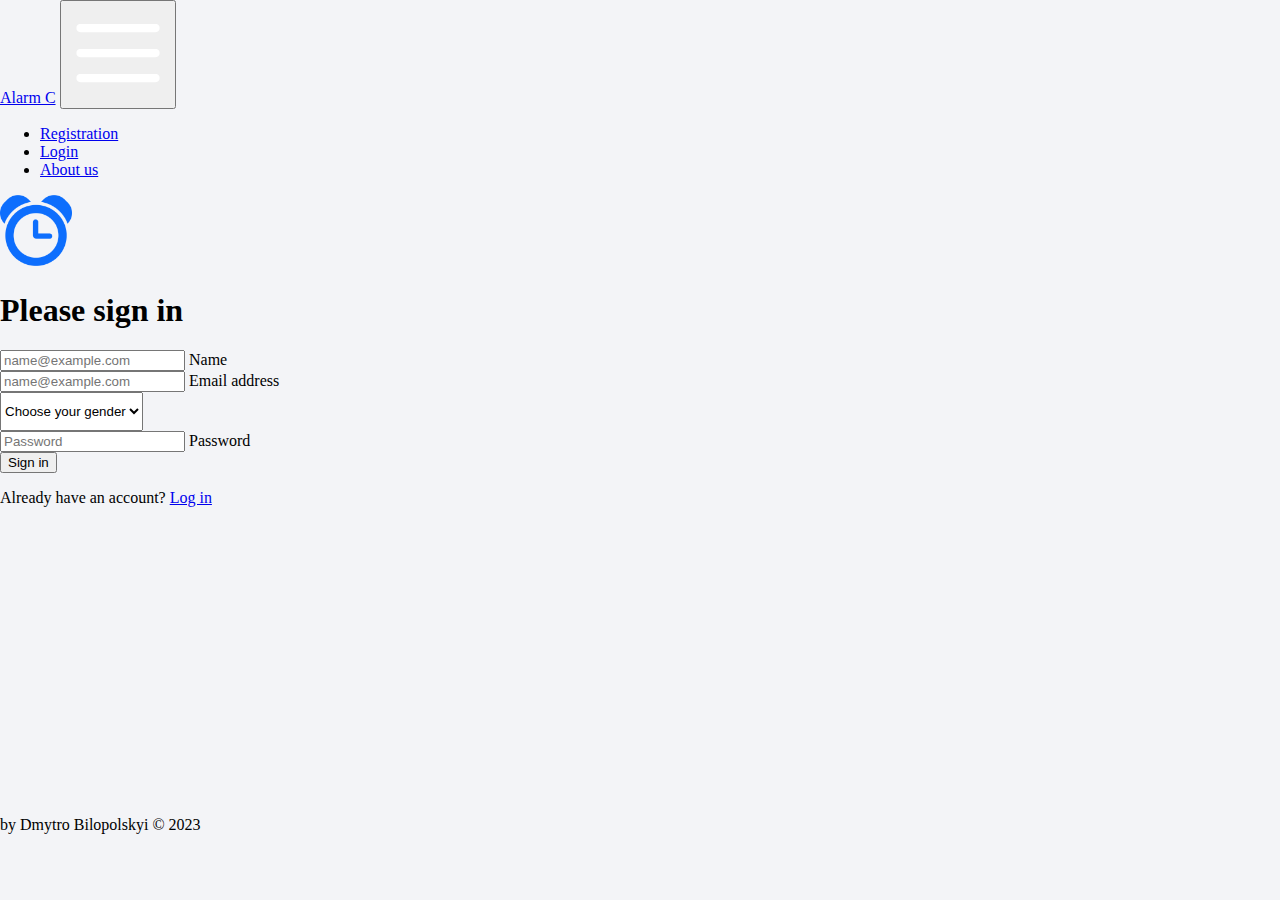
<file: lab2/registration.html>
<!DOCTYPE html>
<html lang="en">
<head>
    <meta charset="UTF-8">
    <meta http-equiv="X-UA-Compatible" content="IE=edge">
    <meta name="viewport" content="width=device-width, initial-scale=1.0">
    <title>Registration</title>
    <link href="https://cdn.jsdelivr.net/npm/bootstrap@5.3.0-alpha1/dist/css/bootstrap.min.css" rel="stylesheet" integrity="sha384-GLhlTQ8iRABdZLl6O3oVMWSktQOp6b7In1Zl3/Jr59b6EGGoI1aFkw7cmDA6j6gD" crossorigin="anonymous">
    <link rel="stylesheet" href="css/style.css">
    <link rel="icon" href="img/alarm.png">
</head>
<body>
    <div class="content">
        <div class="inside-content">
            
            <nav class="navbar bg-primary navbar-expand-lg" data-bs-theme="dark">
                <div class="container">
                <a class="navbar-brand" href="#">Alarm C</a>
                <button class="navbar-toggler" type="button" data-bs-toggle="collapse" data-bs-target="#navbarNavDropdown" aria-controls="navbarNavDropdown" aria-expanded="false" aria-label="Toggle navigation">
                    <img src="img/menu.png" class="navbar-toggler-icon" alt="">
                </button>
                <div class="collapse navbar-collapse" id="navbarNavDropdown">
                    <ul class="navbar-nav">
                        <li class="nav-item">
                            <a class="nav-link active" aria-current="page" href="registration.html">Registration</a>
                        </li>
                        <li class="nav-item">
                            <a class="nav-link" href="login.html">Login</a>
                        </li>
                        <li class="nav-item">
                            <a class="nav-link" href="about.html">About us</a>
                        </li>
                    </ul>
                </div>
                </div>
            </nav>
            <div class="container mt-5">
                
                <div class="row d-flex justify-content-center">
                    <div class="col-lg-4 col-md-6 col-sm-8">
                        <form class="text-center" action="dashboard.html">
                            <img class="mb-4" src="img/alarm.png" alt="" width="72">
                            <h1 class="h3 mb-3 fw-normal">Please sign in</h1>
                            <div class="form-floating">
                                <input type="text" class="form-control" id="name" placeholder="name@example.com">
                                <label for="name">Name</label>
                            </div>
                            <div class="form-floating">
                                <input type="email" class="form-control" id="floatingInput" placeholder="name@example.com">
                                <label for="floatingInput">Email address</label>
                            </div>
                            <div class="form-floating">
                                <select class="form-select registration-select" aria-label="Default select example">
                                    <option selected>Choose your gender</option>
                                    <option value="1">Man</option>
                                    <option value="2">Woman</option>
                                  </select>
                            </div>
                            <div class="form-floating">
                                <input type="password" class="form-control" id="floatingPassword" placeholder="Password">
                                <label for="floatingPassword">Password</label>
                            </div>
                            <button class="w-100 btn btn-lg btn-primary mt-3" type="submit">Sign in</button>
                            <p>Already have an account? <a href="login.html">Log in</a></p>
                            </form>
                    </div>
                </div>
            </div>
        
        </div>
    </div>
    <footer class="footer text-center">
        <p class="mt-5 mb-3 text-muted">by Dmytro Bilopolskyi © 2023</p>
    </footer>
        
</body>
<script src="https://cdn.jsdelivr.net/npm/@popperjs/core@2.11.6/dist/umd/popper.min.js" integrity="sha384-oBqDVmMz9ATKxIep9tiCxS/Z9fNfEXiDAYTujMAeBAsjFuCZSmKbSSUnQlmh/jp3" crossorigin="anonymous"></script>
<script src="https://cdn.jsdelivr.net/npm/bootstrap@5.3.0-alpha1/dist/js/bootstrap.min.js" integrity="sha384-mQ93GR66B00ZXjt0YO5KlohRA5SY2XofN4zfuZxLkoj1gXtW8ANNCe9d5Y3eG5eD" crossorigin="anonymous"></script>
<script src="https://code.jquery.com/jquery-3.6.3.min.js" integrity="sha256-pvPw+upLPUjgMXY0G+8O0xUf+/Im1MZjXxxgOcBQBXU=" crossorigin="anonymous"></script>
<script src="js/view.js"></script>
</html>
</file>
<file: lab1/css/style.css>
html, body {
    height: 100%;
    margin: 0;
    background-color: #f3f4f7;
  }
  .content {
    min-height: 100%;
  }
  .content-inside {
    padding: 20px;
    padding-bottom: 50px;
  }
  .footer {
    height: 50px;
    margin-top: -100px;
  }
  .footer-padding{
    padding-top: 50px;
    margin-top: 0px;
  }
  .footer-p{
    padding-bottom: 20px;
    padding-top: 50px;
  }
  .form-floating .form-select.registration-select{
    padding-top: 10px;
    padding-bottom: 10px;
  }
</file>
<file: lab2/css/style.css>
html, body {
    height: 100%;
    margin: 0;
    background-color: #f3f4f7;
}
.content {
  min-height: 100%;
}
.content-inside {
  padding: 20px;
  padding-bottom: 50px;
}
.footer {
  height: 50px;
  margin-top: -100px;
}
.footer-padding{
  padding-top: 50px;
  margin-top: 0px;
}
.footer-p{
  padding-bottom: 20px;
  padding-top: 50px;
}
.form-floating .form-select.registration-select{
  padding-top: 10px;
  padding-bottom: 10px;
}
.timer-input{
  border: none;
  background: none;
  font-size: 25px;
  width: 100%;
  font-weight: bold;
  text-align: center;
}
</file>
